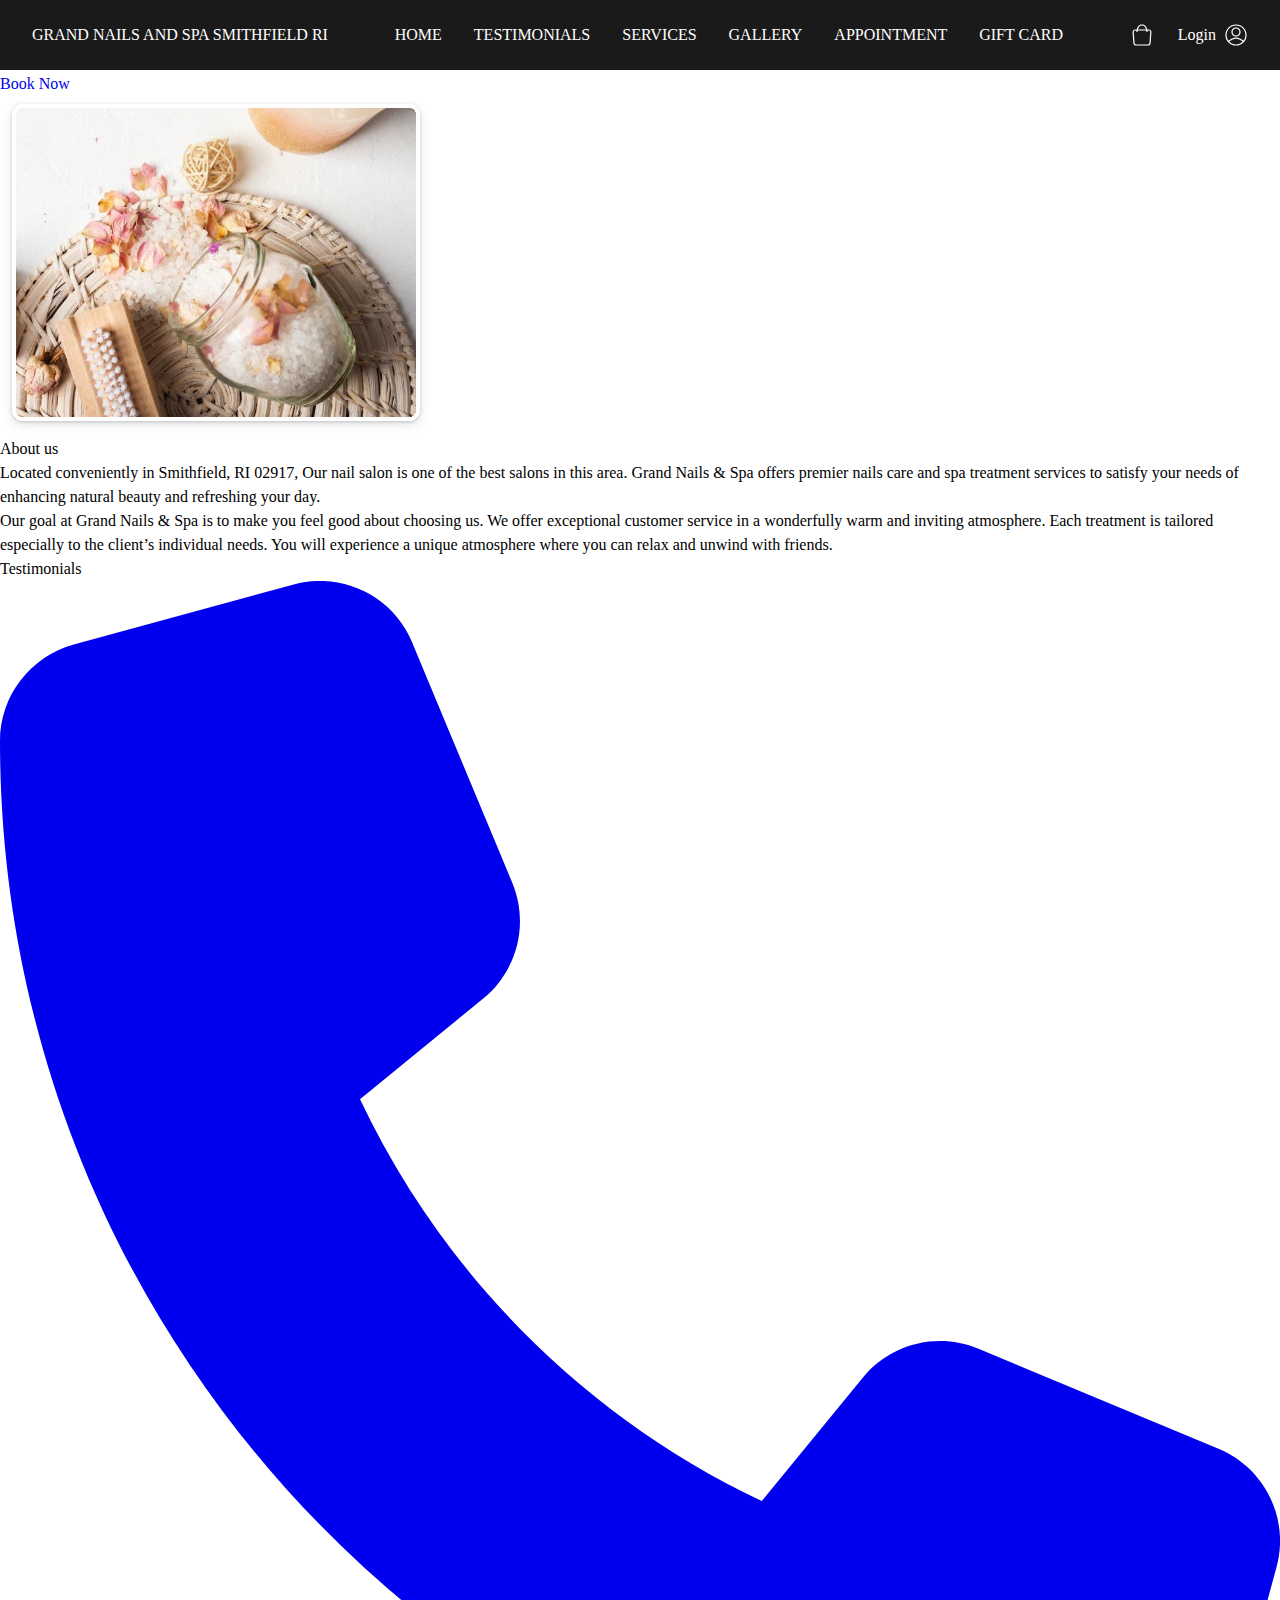
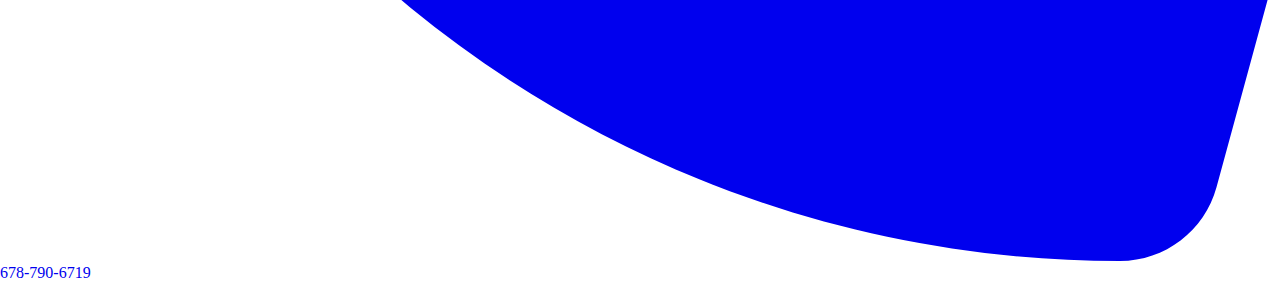
<file: home.html>
<!DOCTYPE html>
<html lang="en">

<head>
    <meta charset="UTF-8">
    <meta name="viewport" content="width=device-width, initial-scale=1.0">
    <title>Document</title>
    <link rel="stylesheet" href="assets/css/reset.css">
    <link rel="stylesheet" href="assets/css/style.css">
    <link href='https://unpkg.com/boxicons@2.1.1/css/boxicons.min.css' rel='stylesheet'>
</head>

<body>
    <div class="header">
        <div class="header-title">
            <a href="">Grand Nails And Spa Smithfield RI</a>
        </div>
        <ul class="header-nav">
            <li class="header-nav__list"><a href="" class="nav-list__item">Home</a></li>
            <li class="header-nav__list"><a href="" class="nav-list__item">Testimonials</a></li>
            <li class="header-nav__list"><a href="" class="nav-list__item">Services</a></li>
            <li class="header-nav__list"><a href="" class="nav-list__item">Gallery</a></li>
            <li class="header-nav__list"><a href="" class="nav-list__item">Appointment</a></li>
            <li class="header-nav__list"><a href="gifcard.html" class="nav-list__item">Gift card</a></li>
        </ul>
        <div class="header-user">
            <div class="header-icon__cart">
                <a href=""><svg width="24" height="24" viewBox="0 0 24 24" fill="none"
                        xmlns="http://www.w3.org/2000/svg">
                        <path fill-rule="evenodd" clip-rule="evenodd"
                            d="M5.15562 7.60015C4.34117 7.60015 3.69863 8.29268 3.75954 9.10485L4.58454 20.1049C4.63933 20.8354 5.24804 21.4001 5.98062 21.4001H18.0194C18.752 21.4001 19.3607 20.8354 19.4155 20.1049L20.2405 9.10485C20.3014 8.29268 19.6588 7.60015 18.8444 7.60015H5.15562ZM2.5629 9.1946C2.44978 7.68628 3.64307 6.40015 5.15562 6.40015H18.8444C20.3569 6.40015 21.5502 7.68629 21.4371 9.1946L20.6121 20.1946C20.5104 21.5513 19.3799 22.6001 18.0194 22.6001H5.98062C4.62011 22.6001 3.48965 21.5513 3.3879 20.1946L2.5629 9.1946Z"
                            fill="white" />
                        <path fill-rule="evenodd" clip-rule="evenodd"
                            d="M7.6 9.00049C7.6 9.00037 7.6 9.00026 7.6 9.00015L7.60001 8.99847L7.60011 8.98698C7.60024 8.97611 7.6005 8.95891 7.60105 8.93581C7.60215 8.8896 7.6044 8.81985 7.60899 8.72994C7.61817 8.54994 7.63668 8.29013 7.67392 7.97732C7.74876 7.34862 7.89753 6.52101 8.19005 5.70195C8.48378 4.87951 8.91003 4.10068 9.51877 3.53253C10.114 2.977 10.9063 2.60015 12 2.60015C13.0937 2.60015 13.886 2.977 14.4812 3.53253C15.09 4.10068 15.5162 4.87951 15.81 5.70195C16.1025 6.52101 16.2512 7.34862 16.3261 7.97732C16.3633 8.29013 16.3818 8.54994 16.391 8.72994C16.3956 8.81985 16.3979 8.8896 16.399 8.93581C16.3995 8.95891 16.3998 8.97611 16.3999 8.98698L16.4 8.99847L16.4 9.00015C16.4 9.00026 16.4 9.00037 16.4 9.00049M7 9.00015C6.4 9.00015 6.4 8.99991 6.4 8.99965L6.4 8.99899L6.40001 8.99718L6.40003 8.99167L6.40019 8.97315C6.40037 8.95753 6.40072 8.93542 6.40139 8.90725C6.40273 8.85092 6.40537 8.77029 6.41055 8.66879C6.42089 8.46597 6.44145 8.17892 6.48233 7.83547C6.56374 7.15167 6.72748 6.22929 7.05996 5.29834C7.39123 4.37078 7.90247 3.39961 8.69999 2.65526C9.51102 1.89829 10.5937 1.40015 12 1.40015C13.4063 1.40015 14.489 1.89829 15.3 2.65526C16.0975 3.39961 16.6088 4.37078 16.94 5.29834C17.2725 6.22929 17.4363 7.15167 17.5177 7.83547C17.5586 8.17892 17.5791 8.46597 17.5895 8.66879C17.5946 8.77029 17.5973 8.85092 17.5986 8.90725C17.5993 8.93542 17.5996 8.95753 17.5998 8.97315L17.6 8.99167L17.6 8.99718L17.6 8.99899V8.99965C17.6 8.99991 17.6 9.00015 17 9.00015"
                            fill="white" />
                    </svg>
                </a>

            </div>
            <div class="header-user__login">
                <a href="">Login</a>
            </div>
            <div class="header-user__icon">
                <a href=""><svg width="24" height="24" viewBox="0 0 24 24" fill="none"
                        xmlns="http://www.w3.org/2000/svg">
                        <path fill-rule="evenodd" clip-rule="evenodd"
                            d="M1.39999 11.9999C1.39999 6.14568 6.14578 1.3999 12 1.3999C17.8542 1.3999 22.6 6.14568 22.6 11.9999C22.6 17.8541 17.8542 22.5999 12 22.5999C6.14578 22.5999 1.39999 17.8541 1.39999 11.9999ZM12 2.5999C6.80852 2.5999 2.59999 6.80843 2.59999 11.9999C2.59999 17.1914 6.80852 21.3999 12 21.3999C17.1915 21.3999 21.4 17.1914 21.4 11.9999C21.4 6.80843 17.1915 2.5999 12 2.5999Z"
                            fill="white" />
                        <path fill-rule="evenodd" clip-rule="evenodd"
                            d="M7.39999 8.9999C7.39999 6.45939 9.45948 4.3999 12 4.3999C14.5405 4.3999 16.6 6.45939 16.6 8.9999C16.6 11.5404 14.5405 13.5999 12 13.5999C9.45948 13.5999 7.39999 11.5404 7.39999 8.9999ZM12 5.5999C10.1222 5.5999 8.59999 7.12213 8.59999 8.9999C8.59999 10.8777 10.1222 12.3999 12 12.3999C13.8778 12.3999 15.4 10.8777 15.4 8.9999C15.4 7.12213 13.8778 5.5999 12 5.5999Z"
                            fill="white" />
                        <path fill-rule="evenodd" clip-rule="evenodd"
                            d="M12 15.7249C9.82684 15.7249 7.58497 16.7511 4.87994 18.9643C4.62347 19.1741 4.24546 19.1363 4.03562 18.8798C3.82579 18.6234 3.86359 18.2453 4.12006 18.0355C6.91502 15.7487 9.42315 14.5249 12 14.5249C14.5768 14.5249 17.085 15.7487 19.8799 18.0353C20.1364 18.2452 20.1742 18.6232 19.9644 18.8796C19.7545 19.1361 19.3765 19.1739 19.1201 18.9641C16.415 16.751 14.1732 15.7249 12 15.7249Z"
                            fill="white" />
                    </svg>
                </a>

            </div>
        </div>
    </div>
    <div class="container-home">
        <div class="slide">
            <div class="slide-content">
                <div class="slide-title">welcome to</div>
                <div class="slide-heading">Grand nails and spa smithfield</div>
                <div class="slide-desc">Where the beauty begins</div>
                <div class="booknow"><a href="/" class="btn-booknow btn-booknow__title">Book Now</a></div>
            </div>
        </div>
        <div class="about-us">
            <img src="img/about_us.svg" alt="" class="about-img">
            <div class="about-content">
                <div class="about-title">About us</div>
                <div class="about-desc1">Located conveniently in Smithfield, RI 02917, Our nail salon is one of the best
                    salons in this area. Grand Nails & Spa offers premier nails care and spa treatment services to
                    satisfy your needs of enhancing natural beauty and refreshing your day.</div>
                <div class="about-desc2">Our goal at Grand Nails & Spa is to make you feel good about choosing us. We
                    offer exceptional customer service in a wonderfully warm and inviting atmosphere. Each treatment is
                    tailored especially to the client’s individual needs. You will experience a unique atmosphere where
                    you can relax and unwind with friends.</div>
            </div>
        </div>
        <div class="testimonials">
<div class="testimonials-heading">Testimonials</div>
        </div>
    </div>
    <div class="footer">
        <div class="fui-button-call">
      <a href="678-790-6719" class="social-link" title="678-790-6719">
        <div class="icon">
          <svg
            fill="currentColor"
            xmlns="http://www.w3.org/2000/svg"
            viewBox="0 0 512 512"
          >
            <path
              d="M164.9 24.6c-7.7-18.6-28-28.5-47.4-23.2l-88 24C12.1 30.2 0 46 0 64C0 311.4 200.6 512 448 512c18 0 33.8-12.1 38.6-29.5l24-88c5.3-19.4-4.6-39.7-23.2-47.4l-96-40c-16.3-6.8-35.2-2.1-46.3 11.6L304.7 368C234.3 334.7 177.3 277.7 144 207.3L193.3 167c13.7-11.2 18.4-30 11.6-46.3l-40-96z"
            />
          </svg>
        </div>
        <span class="text">678-790-6719</span>
      </a>
    </div>
    </div>

</body>

</html>
</file>
<file: assets/css/style.css>
body {
  font-family: "Lato";
  font-style: normal;
}
/* header */
.header {
  display: flex;
  height: 70px;
  width: 100%;
  background: #1a1a1a;
  padding: 23px 32px;
  color: #ffffff;
  justify-content: space-between;
  align-items: center;
  position: fixed;
  top: 0;
  left: 0;
  right: 0;
  z-index: 50;
}
.header-title a {
  font-weight: 400;
  font-size: 16px;
  text-transform: uppercase;
  color: #ffffff;
}

.header-nav {
  display: flex;
  text-transform: uppercase;
  color: #ffffff;

  font-weight: 400;
  font-size: 16px;
}
.header-nav__list a {
  padding: 8px 16px;
  color: #ffffff;
}
.header-nav__list a:hover {
  color: #d84f67;
  border-bottom: 1px solid #d84f67;
}

.header-user {
  display: flex;
}
.header-user__login a {
  margin: 0 8px 0 24px;
  font-weight: 400;
  font-size: 16px;
  color: #ffffff;
}
/* end header */

/* gifcard */
.container {
  margin-top: 102px;
}
.container-back {
  display: flex;
  gap: 15.75px;
  align-items: center;
  margin-left: 165.5px;
}
.back-title {
  font-weight: 600;
  font-size: 18px;
  color: #333333;
}
.container-content {
  display: flex;
  margin: 24px 150px 0 150px;
  gap: 24px;
}
.sidebar-card {
  margin: 0 40px;
  overflow-y: auto;
  height: 78vh;
}

.card-img {
  margin-bottom: 13px;
  border: 0.5px solid #d7d7d7;
  border-radius: 20px;
}
.card-img:hover {
  border: 1px solid #59b8fe;
}
.main-card {
  padding: 0 42px;
}
.card-item {
  position: relative;
}
.card-item__img {
  width: 100%;
  height: auto;
  border: 0.4px solid #d7d7d7;
  border-radius: 20px;
}
.card-title{
  position: absolute;
  top: 32px;
  right: 16px;
  bottom: 35px;
  left: 216px;
}
.card-top{
  display: flex;
  justify-content: space-between;
  align-items: center;
}
.card-bottom{
  display: flex;
  margin-top: 160px;
  justify-content: space-between;
  align-items: center;
  gap: 5px;
}
.card-title__from,
.card-title__to,
.card-title__id{
  font-weight: 600;
font-size: 18px;
color: #333333;
letter-spacing: 0.02em;

}
.card-title__to{
  margin-top: 16px;
}
.card-title__name{
  font-weight: 600;
font-size: 19px;
text-transform: uppercase;
color: #333333;
}
.card-title__address,
.card-title__phone{
  font-size: 18px;
  font-weight: 400;
}
.card-title__id{
  margin-bottom: 16px;
}


.card-title__price{
  font-weight: 400;
font-size: 40px;
color: #333333;
margin-top: -10%;
}

.wrapper {
  width: 100%;
  margin-top: 24px;
}
.wrapper .form {
  width: 100%;
}

.wrapper .form .inputfield {
  padding-bottom: 16px;
  display: flex;
  gap: 32px;
  align-items: center;
}


.wrapper .form .inputfield label {
  width: 200px;
  font-weight: 400;
  font-size: 16px;
}

.wrapper .form .inputfield .input,
.wrapper .form .inputfield .textarea {
  width: 100%;
  outline: none;
  border: 1px solid #d7d7d7;
  border-radius: 100px;
  height: 44px;
  font-size: 16px;
  font-weight: 400;
  padding: 10px 16px;
  color: #333333;
}

.wrapper .form .inputfield .textarea {
  width: 100%;
  height: 88px;
  resize: none;
}

.wrapper .form .inputfield .custom_select {
  position: relative;
  width: 100%;
  height: 44px;
}

.icon-star{
  color: #D84F67;
}
.wrapper .form .inputfield .custom_select:before {
  content: "";
  position: absolute;
  margin-top: 5px;
  top: 12px;
  right: 10px;
  border: 8px solid;
  border-color: #d5dbd9 transparent transparent transparent;
  pointer-events: none;
}

.wrapper .form .inputfield .custom_select select {
  -webkit-appearance: none;
  -moz-appearance: none;
  appearance: none;
  outline: none;
  width: 100%;
  height: 100%;
  border: 0px;
  padding: 10px 16px;
  font-size: 15px;
  border: 1px solid #d7d7d7;
  border-radius: 100px;
  line-height: 22px;
  
}

.wrapper .form .inputfield .input:focus,
.wrapper .form .inputfield .textarea:focus,
.wrapper .form .inputfield .custom_select select:focus {
  border: 1px solid #409eff;
}

.wrapper .form .btn {
  margin-top: 32px;
  display: flex;
  gap: 24px;
  justify-content: center;
  height: 44px;
}
.wrapper .form .btn input {
  width: 100%;
  outline: none;
  border: 1px solid #d7d7d7;
  border-radius: 100px;
  height: 44px;
  font-size: 16px;
  font-weight: 400;
  padding: 10px 16px;
  color: #333333;
}
.wrapper .form .btn .btn-back{
  background: #EEEEEE;
}
.wrapper .form .btn .btn-next{
  border: 1px solid #242124;
    color: #242124;
    background: white;
}

.wrapper .form .btn .btn-back:hover {
  background: #a6a9ad;
  color: #fff;
  cursor: pointer;

}
.wrapper .form .btn .btn-next:hover {
  color: #409eff;
  border-color: #c6e2ff;
  background-color: #ecf5ff;
  cursor: pointer;

}

.wrapper .form .inputfield:last-child {
  margin-bottom: 0;
}



/* reponsive gifcard mobile */

.header-menu {
  display: none;
}


@media (max-width: 768px)  {
  .header {
    display: flex;
    padding: 8px 16px;
    height: 40px;
max-width: 100%;  
}

  .header-user__login,
  .header-user__icon {
    display: none;
  }
  .header-menu {
    display: block;
  }
  .header-nav {
    display: none;
  }

  .header-title a {
    font-weight: 400;
    font-size: 14px;
  }
  .container {
    margin-top: 48px;
  }
  .back-icon {
    display: none;
  }
  .container-back {
    margin: 8px 16px;
  }

  .back-title {
    font-weight: 600;
    font-size: 18px;
    letter-spacing: 0.02em;
    color: #333333;
  }
  .container-content {
    display: flex;
    flex-direction: column;
    margin: 0;
    gap: 0;
  }

  .sidebar-card {
    margin: 8px 16px 0px 16px;
    display: flex;
    height: 80px;
    gap: 4px;
  }
  .card-img {
    border: 1px solid #242124;
    filter: drop-shadow(0px 4px 12px rgba(0, 0, 0, 0.08))
      drop-shadow(0px 2px 6px rgba(0, 0, 0, 0.05))
      drop-shadow(0px 1px 3px rgba(0, 0, 0, 0.15));
    border-radius: 6px;
    margin-bottom: 10px;

  }
  .main-card {
    padding: 0;
    margin: 0;
  }
  
  .card-item__img {
    width: 100%;
    height: auto;
    padding: 0 16px;
    border: none;
  }
  .card-title {
    position: absolute;
    top: 16.64px;
    left: 130px;
    bottom: 16.64px;
  }
  .card-title__from,
.card-title__to,
.card-title__id {
    font-weight: 600;
    font-size: 12px;
    color: #333333;
  }
  .card-title__price{
    font-weight: 400;
font-size: 24px;
  }
  .card-title__to{
    margin-top: 4px;
  }
  .card-title__id{
    margin-bottom: 8px;
  }
  .card-title__name,
  .card-title__address,
  .card-title__phone{
    font-size: 10px !important;
    line-height: 18px !important;
    text-transform: none !important;
    font-weight: 400 !important;
  }
  .card-title__qr{
    margin-top: 20px;
    width: 50.96px;
height: 49.92px;
  }
  .card-top{
    margin-right: 8.32px;
  }
  .card-bottom{
    margin-top: 51.52px;
    margin-right: 8.32px;
    gap: 11px;
  }

  .wrapper{
    margin-top: 0;
  }
  .wrapper .form .inputfield {
    flex-direction: column;
    align-items: flex-start;
    margin: 16px 16px;
    gap: 0;
  }
  .wrapper .form .inputfield label {
    margin-bottom: 5px;
  }
  .inputfield-btn {
    display: flex;
  }
  .wrapper .form .btn {
    margin: 20px 16px;
    gap: 16px;
  }
  .wrapper .form .inputfield label,
.wrapper .form .inputfield .textarea,
.wrapper .form .btn input{
  font-weight: 400;
font-size: 14px;
}
.wrapper .form .btn input{
  padding: 9px 0;
}
.wrapper .form .inputfield .input,
.wrapper .form .inputfield .textarea{
  padding: 11px 16px;
}
}

/* reponsive tablet  */
@media (min-width: 768px) and (max-width: 1024px)  {
  .header {
    display: flex;
    padding: 8px 16px;
    height: 40px;
    max-width: 100%;
  }

  .header-user__login,
  .header-user__icon {
    display: none;
  }
  .header-menu {
    display: block;
  }
  .header-nav {
    display: none;
  }

  .header-title a {
    font-weight: 400;
    font-size: 14px;
  }
  .container {
    margin-top: 48px;
  }
  .back-icon {
    display: none;
  }
  .container-back {
    margin: 8px 16px;
  }

  .back-title {
    font-weight: 600;
    font-size: 18px;
    letter-spacing: 0.02em;
    color: #333333;
  }
  .container-content {
    display: flex;
    flex-direction: column;
    margin: 0;
    gap: 0;
  }

  .sidebar-card {
    margin: 8px 16px 0px 16px;
    display: flex;
    height: 80px;
    gap: 4px;
  }
  .card-img {
    border: 1px solid #242124;
    filter: drop-shadow(0px 4px 12px rgba(0, 0, 0, 0.08))
      drop-shadow(0px 2px 6px rgba(0, 0, 0, 0.05))
      drop-shadow(0px 1px 3px rgba(0, 0, 0, 0.15));
    border-radius: 6px;
    margin-bottom: 10px;
  }
  .main-card {
    padding: 0;
    margin: 0;
  }
  .card-title {
    position: relative;
  }
  .card-item__img {
    width: 100%;
    height: auto;
    padding: 0 16px;
    border: none;
  }
  .card-title {
    position: absolute;
    top: 16.64px;
    left: 240px;
    bottom: 16.64px;
  }
  .card-title__from,
.card-title__to,
.card-title__id {
    font-weight: 600;
    font-size: 12px;
    color: #333333;
  }
  .card-title__price{
font-size: 24px;
margin-top: -5%;
font-weight: bold;
  }
  .card-title__to{
    margin-top: 8px;
  }
  .card-title__id{
    margin-bottom: 8px;
  }
  .card-title__name,
  .card-title__address,
  .card-title__phone{
    font-size: 10px !important;
    line-height: 18px !important;
    text-transform: none !important;
    font-weight: 400 !important;
    color: #000000;
  }
  .card-title__qr{
    margin-top: 20px;
    width: 50.96px;
height: 49.92px;
  }
  .card-top{
    margin-right: 8.32px;
  }
  .card-bottom{
    margin-top: 270px;
    margin-right: 8.32px;
    gap: 11px;
  }

  .wrapper{
    margin-top: 0;
  }
  .wrapper .form .inputfield {
    flex-direction: column;
    align-items: flex-start;
    margin: 16px 16px;
    gap: 0;
  }
  .wrapper .form .inputfield label {
    margin-bottom: 5px;
  }
  .inputfield-btn {
    display: flex;
  }
  .wrapper .form .btn {
    margin: 20px 16px;
    gap: 16px;
  }
  .wrapper .form .inputfield label,
.wrapper .form .inputfield .textarea,
.wrapper .form .btn input{
  font-weight: 400;
font-size: 14px;
}
.wrapper .form .btn input{
  padding: 9px 0;
}
.wrapper .form .inputfield .input,
.wrapper .form .inputfield .textarea{
  padding: 11px 16px;
}
}

/* end gifcard */
</file>
